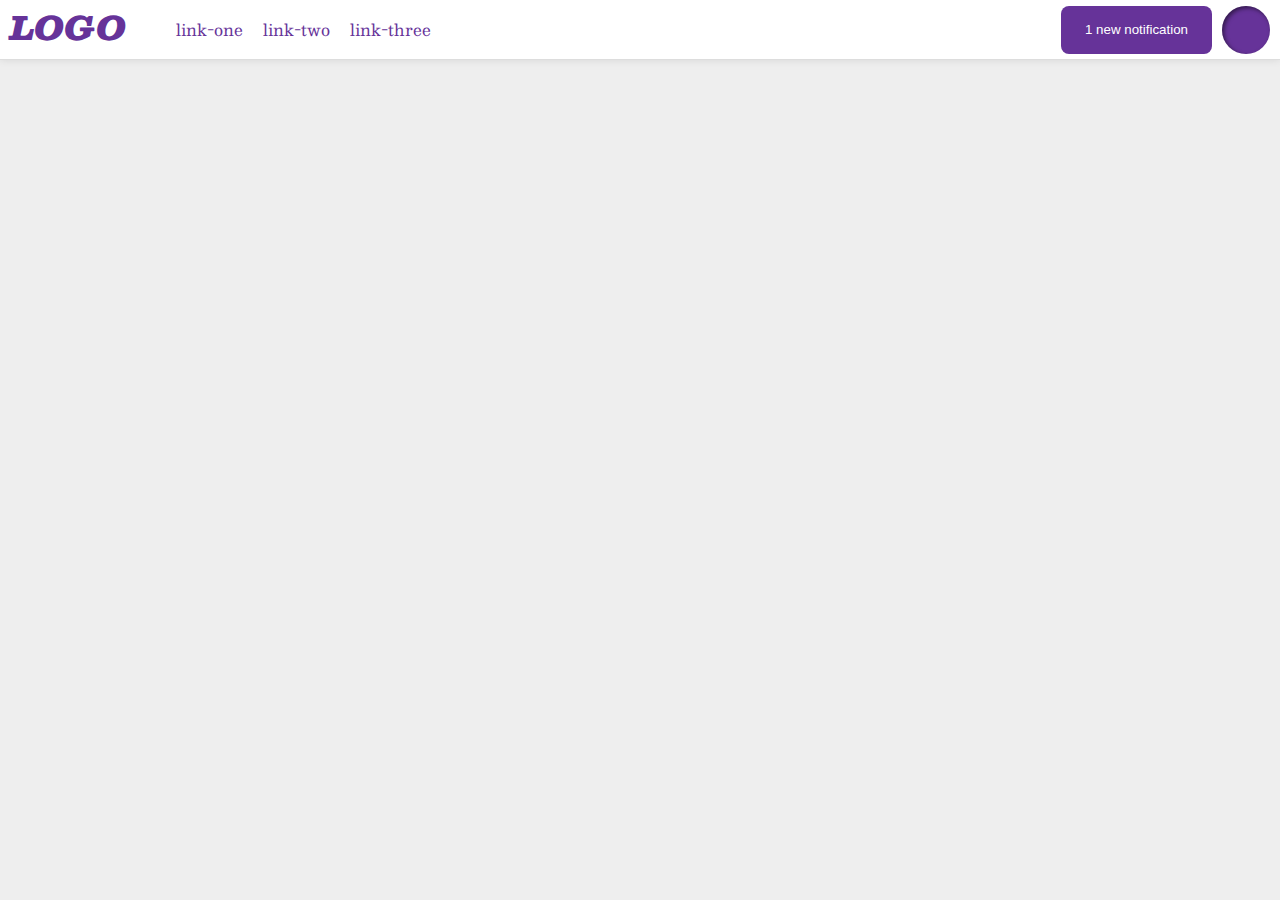
<file: foundations/flex/03-flex-header-2/index.html>
<!DOCTYPE html>
<html lang="en">
  <head>
    <meta charset="UTF-8">
    <meta http-equiv="X-UA-Compatible" content="IE=edge">
    <meta name="viewport" content="width=device-width, initial-scale=1.0">
    <title>Flex Header 2</title>
    <link rel="stylesheet" href="style.css">
  </head>
  <body>
    <div class="header">
      <div class="left-items">
      <div class="logo">
        LOGO
      </div>
      <ul class="links">
        <li><a href="https://google.com">link-one</a></li>
        <li><a href="https://google.com">link-two</a></li>
        <li><a href="https://google.com">link-three</a></li>
      </ul>
    </div>
    <div class="right-items">
      <button class="notifications">
        1 new notification
      </button>
      <div class="profile-image"></div>
    </div>
  </div>
  </body>
</html>
</file>
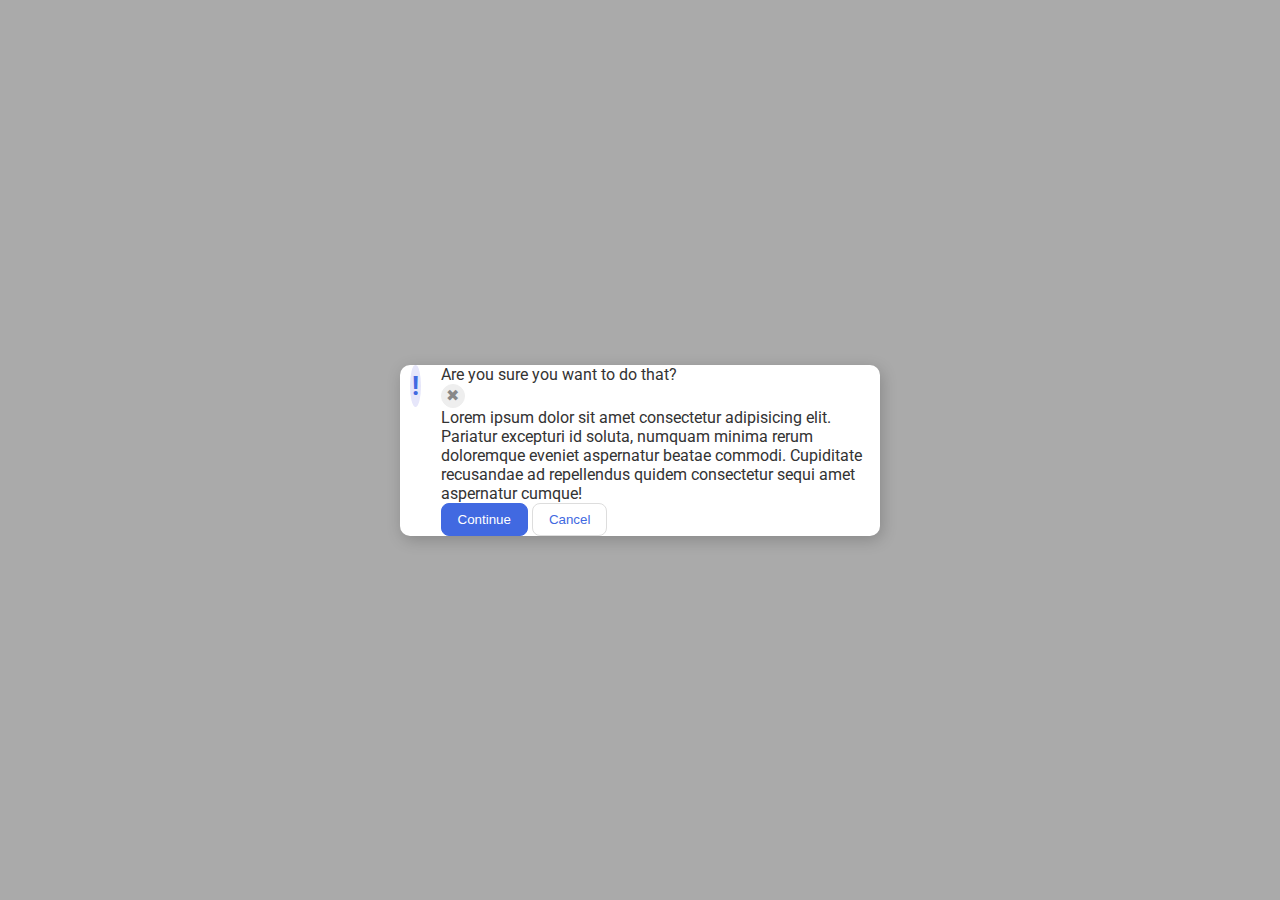
<file: foundations/flex/05-flex-modal/index.html>
<!DOCTYPE html>
<html lang="en">
  <head>
    <meta charset="UTF-8">
    <meta http-equiv="X-UA-Compatible" content="IE=edge">
    <meta name="viewport" content="width=device-width, initial-scale=1.0">
    <link rel="stylesheet" href="style.css">
    <title>Modal</title>
  </head>
  <body>
    <div class="modal">
      <div class="icon">!</div>
      <div class="text">
      <div class="header">Are you sure you want to do that?</div>
      <button class="close-button">✖</button>
      <div class="text">Lorem ipsum dolor sit amet consectetur adipisicing elit. Pariatur excepturi id soluta, numquam minima rerum doloremque eveniet aspernatur beatae commodi. Cupiditate recusandae ad repellendus quidem consectetur sequi amet aspernatur cumque!</div>
      <div class="buttons">
      <button class="continue">Continue</button>
      <button class="cancel">Cancel</button>
      </div>
      </div>
    </div>
  </body>
</html>
</file>
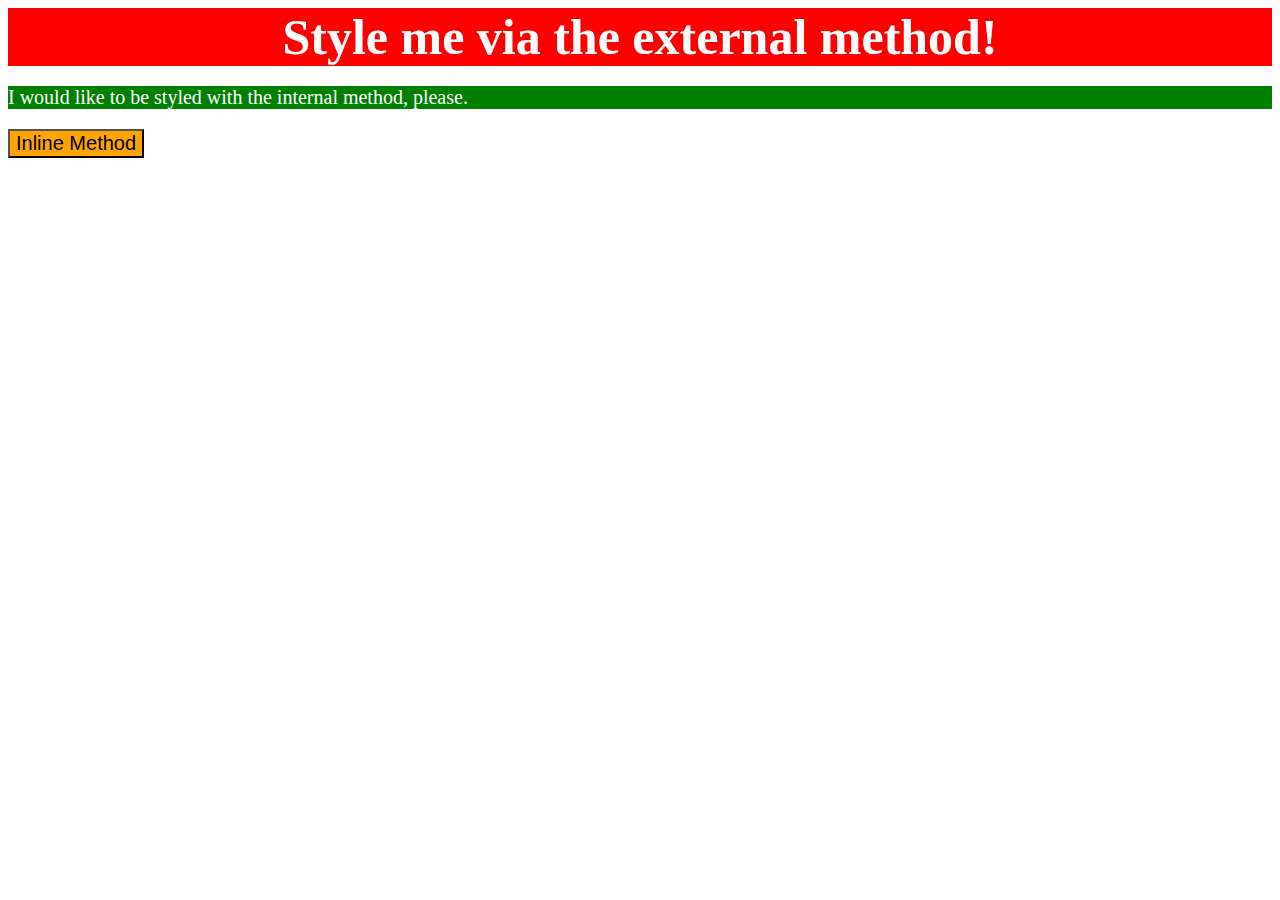
<file: foundations/intro-to-css/01-css-methods/index.html>
<!DOCTYPE html>
<html lang="en">
  <head>
    <meta charset="UTF-8">
    <meta http-equiv="X-UA-Compatible" content="IE=edge">
    <meta name="viewport" content="width=device-width, initial-scale=1.0">
    <link rel="stylesheet" href="styles.css">
    <style>
      p {
        background-color: green;
        color: white;
        font-size: 20px;
      }
    </style>
    <title>Methods for Adding CSS</title>
  </head>
  <body>
    <div>Style me via the external method!</div>
    <p>I would like to be styled with the internal method, please.</p>
    <button style="background-color:orange; font-size: 20px;">Inline Method</button>
  </body>
</html>
</file>
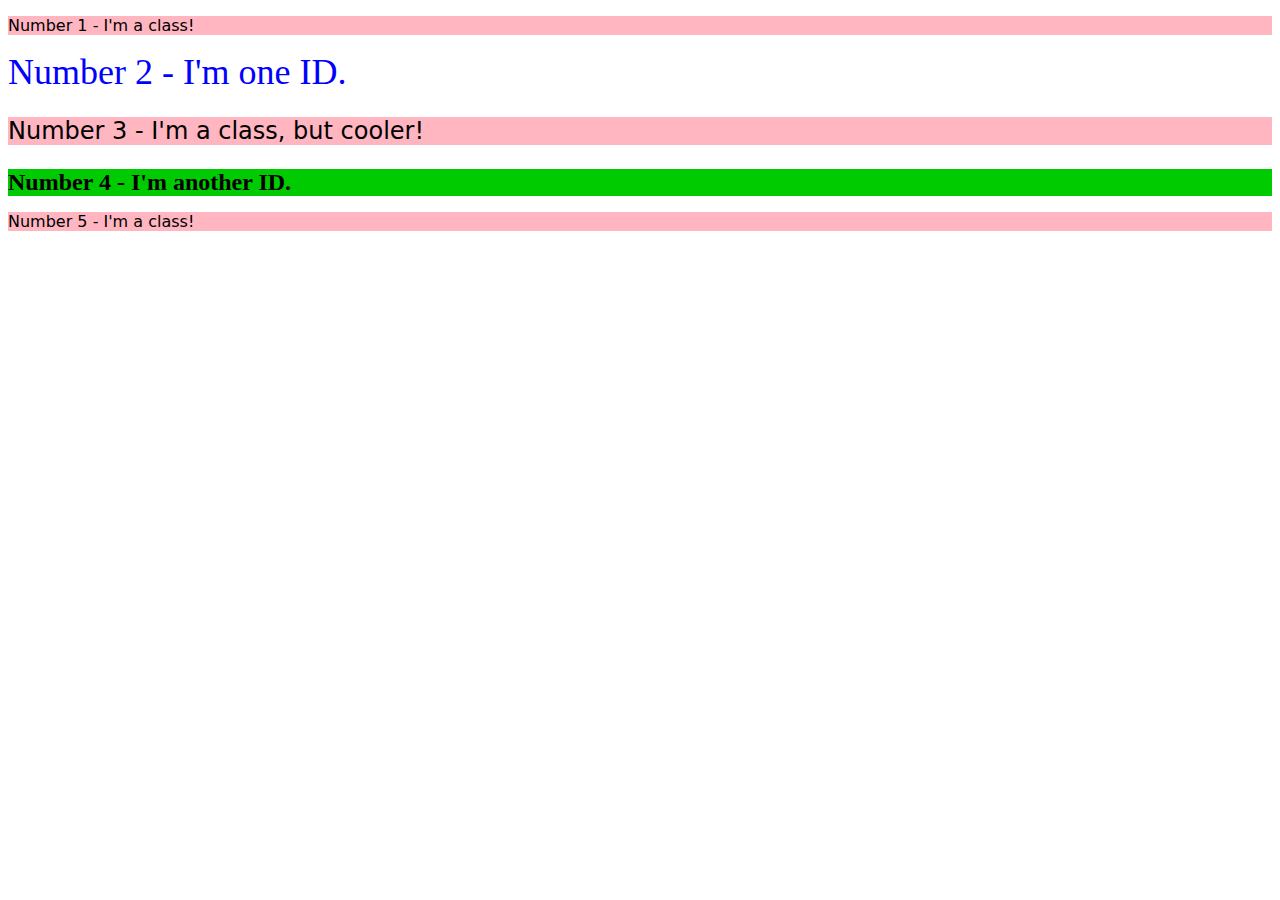
<file: foundations/intro-to-css/02-class-id-selectors/index.html>
<!DOCTYPE html>
<html lang="en">
  <head>
    <meta charset="UTF-8">
    <meta http-equiv="X-UA-Compatible" content="IE=edge">
    <meta name="viewport" content="width=device-width, initial-scale=1.0">
    <title>Class and ID Selectors</title>
    <link rel="stylesheet" href="style.css">
  </head>
  <body>
    <p class="odd">Number 1 - I'm a class!</p>
    <div id="two">Number 2 - I'm one ID.</div>
    <p class="odd cool">Number 3 - I'm a class, but cooler!</p>
    <div id="four">Number 4 - I'm another ID.</div>
    <p class="odd">Number 5 - I'm a class!</p>
  </body>
</html>
</file>
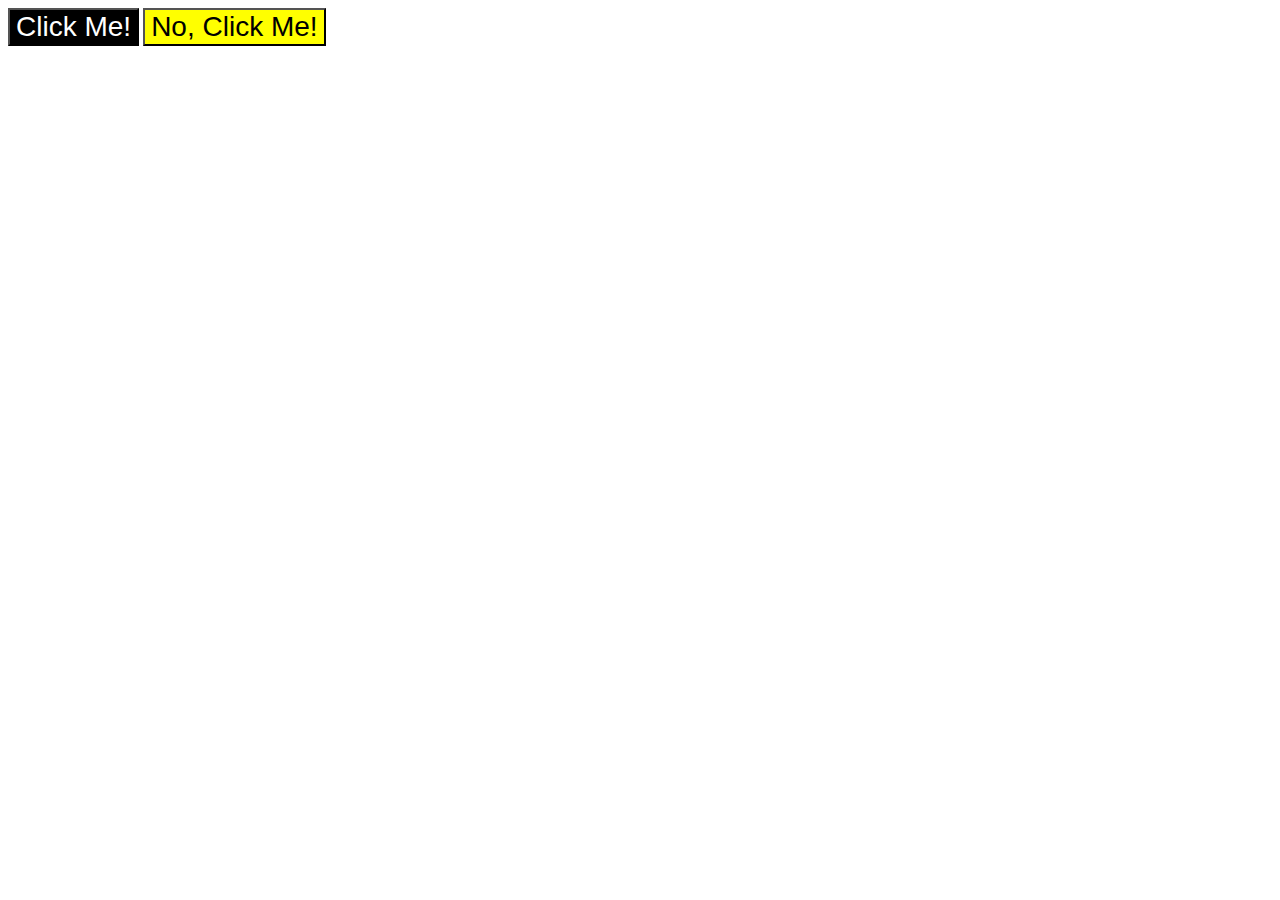
<file: foundations/intro-to-css/03-grouping-selectors/index.html>
<!DOCTYPE html>
<html lang="en">
  <head>
    <meta charset="UTF-8">
    <meta http-equiv="X-UA-Compatible" content="IE=edge">
    <meta name="viewport" content="width=device-width, initial-scale=1.0">
    <title>Grouping Selectors</title>
    <link rel="stylesheet" href="style.css">
  </head>
  <body>
    <button class="b1">Click Me!</button>
    <button class="b2">No, Click Me!</button>
  </body>
</html>
</file>
<file: foundations/flex/03-flex-header-2/style.css>
/* this is some magical font-importing.  
you'll learn about it later. */
@import url('https://fonts.googleapis.com/css2?family=Besley:ital,wght@0,400;1,900&display=swap');

body {
  margin: 0;
  background: #eee;
  font-family: Besley, serif;
}

.header {
  background: white;
  border-bottom: 1px solid #ddd;
  box-shadow: 0 0 8px rgba(0,0,0,.1);
  display: flex;
  justify-content: space-between;
  align-items: center;
}

.left-items{
  display: flex;
}

.right-items {
  display:flex;
}

.profile-image {
  background: rebeccapurple;
  box-shadow: inset 2px 2px 4px rgba(0,0,0,.5);
  border-radius: 50%;
  width: 48px;
  height: 48px;
  margin-right: 10px;
}

.logo {
  color: rebeccapurple;
  font-size: 32px;
  font-weight: 900;
  font-style: italic;
  margin-left: 10px;
}

button {
  border: none;
  border-radius: 8px;
  background: rebeccapurple;
  color: white;
  padding: 8px 24px;
  margin-right: 10px;
}

a {
  /* this removes the line under our links */
  text-decoration: none;
  color: rebeccapurple;
  margin: 10px;
}

ul {
  list-style-type: none;
  display: flex;  
}
</file>
<file: foundations/flex/05-flex-modal/style.css>
@import url('https://fonts.googleapis.com/css2?family=Roboto:wght@400;700&display=swap');

html, body {
  height: 100%;
}

body {
  font-family: Roboto, sans-serif;
  margin: 0;
  background: #aaa;
  color: #333;
  /* I'll give you this one for free lol */
  display: flex;
  align-items: center;
  justify-content: center;
}

.modal {
  background: white;
  width: 480px;
  border-radius: 10px;
  box-shadow: 2px 4px 16px rgba(0,0,0,.2);
  display: flex;
}

.icon {
  color: royalblue;
  font-size: 26px;
  font-weight: 700;
  background: lavender;
  width: 42px;
  height: 42px;
  border-radius: 50%;
  display: flex;
  align-items: center;
  justify-content: center;
  margin-right: 20px;
  margin-left: 10px;
}

.close-button {
  background: #eee;
  border-radius: 50%;
  color: #888;
  font-weight: 400;
  font-size: 16px;
  height: 24px;
  width: 24px;
  display: flex;
  align-items: center;
  justify-content: center;
  border: 1px solid #eee;
  padding: 0;
}

button {
  cursor: pointer;
  padding: 8px 16px;
  border-radius: 8px;
}

button.continue {
  background: royalblue;
  border: 1px solid royalblue;
  color: white;
}

button.cancel {
  background: white;
  border: 1px solid #ddd;
  color: royalblue;
}
</file>
<file: foundations/intro-to-css/01-css-methods/styles.css>
div {
    background-color: red;
    color: white;
    font-size: 50px;
    text-align: center;
    font-weight: bold;
}
</file>
<file: foundations/intro-to-css/02-class-id-selectors/style.css>
.odd {
    background-color: #FFB6C1;
    font-family: "Verdana", "DejaVu Sans", sans-serif;    
}

.cool {
    font-size: 24px;
}

#two {
    color:#0000ff;
    font-size: 36px;
}

#four {
    background-color: #00ca00;
    font-weight: bold;
    font-size: 24px;
}
</file>
<file: foundations/intro-to-css/03-grouping-selectors/style.css>
button {
    font-size: 28px;
    font-family: "Helvetica", "Times New Roman", sans-serif;
}

.b1 {
    background-color: black;
    color: white;
}

.b2 {
    background-color: yellow;
}
</file>
